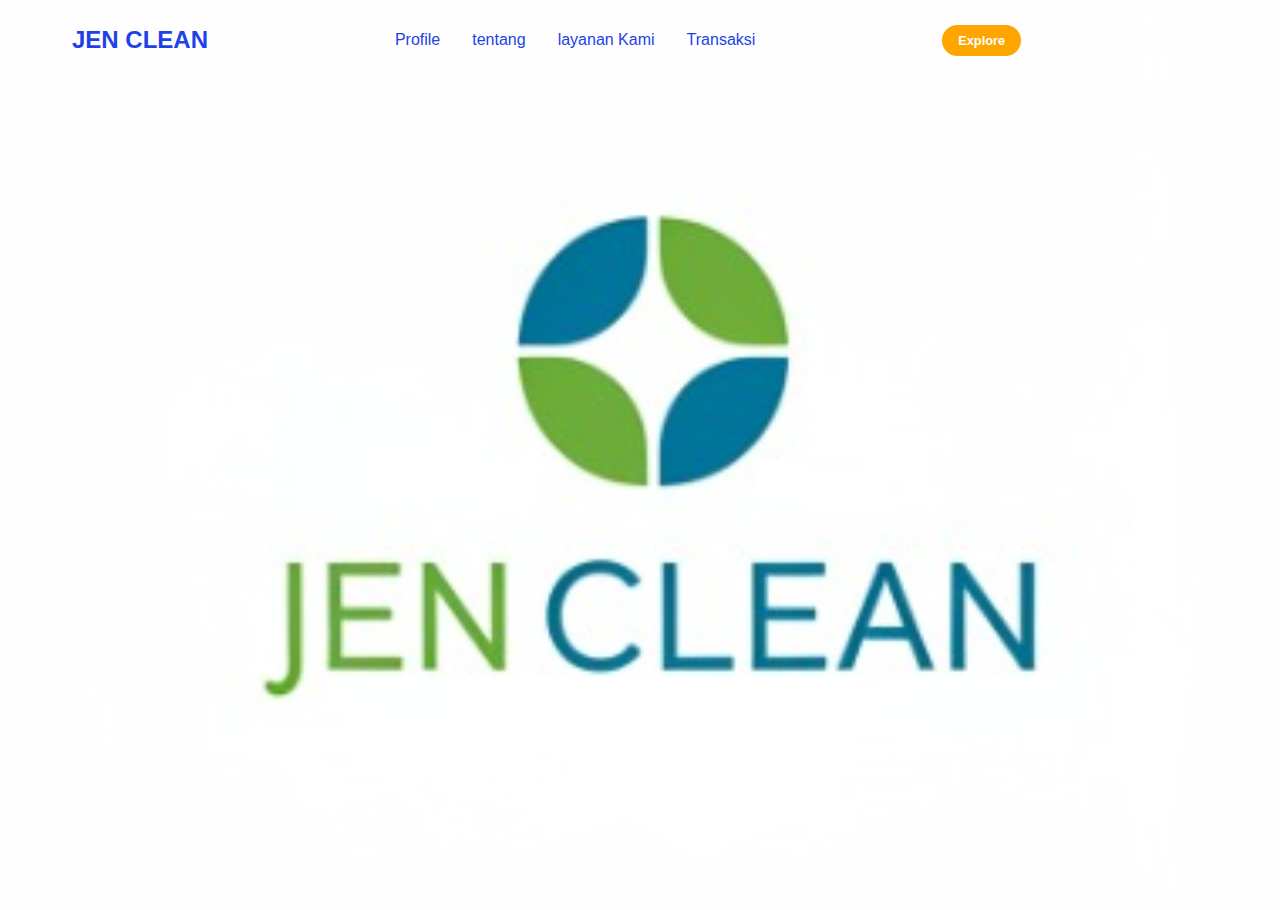
<file: index.html>
<!DOCTYPE html>
<html lang="en">
<head>
    <meta charset="UTF-8">
    <meta name="viewport" content="width=device-width, initial-scale=1.0">
    <link rel="stylesheet" 
    href="https://cdnjs.cloudflare.com/ajax/libs/font-awesome/6.4.2/css/all.min.css" integrity="sha512-z3gLpd7yknf1YoNbCzqRKc4qyor8gaKU1qmn+CShxbuBusANI9QpRohGBreCFkKxLhei6S9CQXFEbbKuqLg0DA==" crossorigin="anonymous" referrerpolicy="no-referrer" />
    <title>JEN CLEAN</title>
    <link rel="stylesheet" href="style.css">
</head>
<body>
    <header>
        <div class="navbar">
            <div class="logo"><a href="#"> JEN CLEAN</a></div>
            <ul class="links">
            <li><a href="profile.html">Profile </a></li>
            <li><a href="tentang.html">tentang </a></li>
            <li><a href="pelayanan.html">layanan Kami  </a></li>
            <li><a href="transaksi.html">Transaksi </a></li>
        </ul>
        <a href="#" class="action_btn">Explore</a>
        <div class="toggle_btn">
            <i class="fa-solid fa-bars"></i>
        </div>
        </div>
        <div class="dropdown_menu ">
            <li><a href="profile.html">Profile </a></li>
            <li><a href="tentang.html">tentang </a></li>
            <li><a href="pelayanan.html">pelayanan </a></li>
            <li><a href="transaksi.html">Transaksi </a></li>
            <li><a href="#" class="action_btn">Get Started</a></li>
        </div>
    </header>
    <main>
    <section id="hero">
        <h1></h1>
        <p><br></p>
    </section></p>
    </section>
    </main>
    <script>
        const toggleBtn = document.querySelector('.toggle_btn')
        const toggleBtnIcon = document.querySelector('.toggle_btn i')
        const dropDownMenu = document.querySelector('.dropdown_menu')

        toggleBtn.onclick = function(){
            dropDownMenu.classList.toggle('open')
            const isOpen = dropDownMenu.classList.contains('open')

            toggleBtnIcon.classList = isOpen
            ? 'fa-solid fa-xmark'
            : 'fa-solid fa-bars'
        }
    </script>
</body>
</html>
</file>
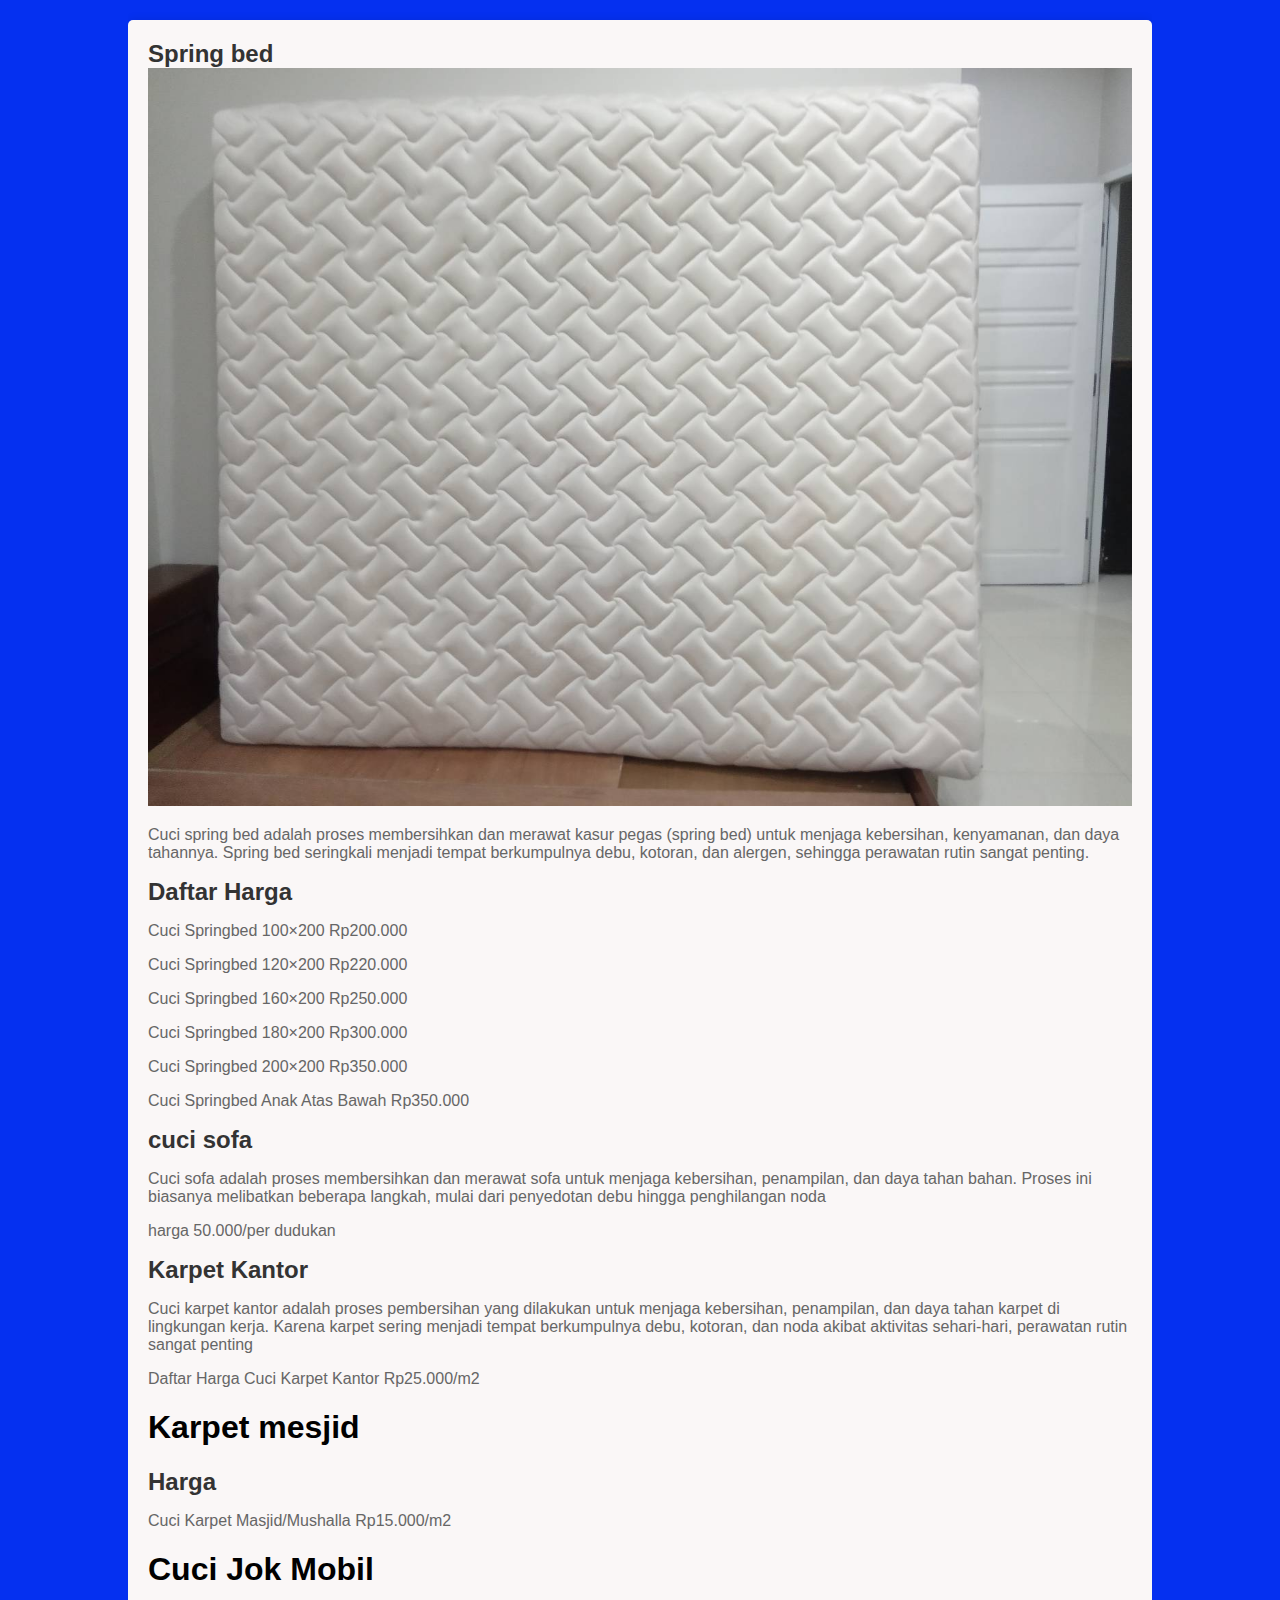
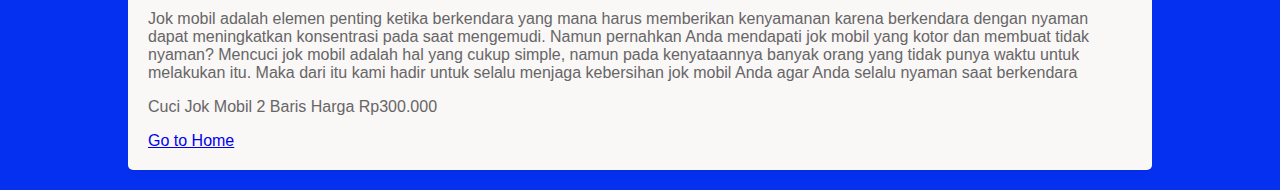
<file: pelayanan.html>
<!DOCTYPE html>
<html lang="en">
<head>
    <meta charset="UTF-8">
    <meta name="viewport" content="width=device-width, initial-scale=1.0">
    <title>Product Page</title>
    <style>
        body {
            font-family: Arial, sans-serif;
            margin: 0;
            padding: 0;
            background-color: #0530f0;
        }
        .container {
            width: 80%;
            margin: auto;
            overflow: hidden;
        }
        .product {
            background: #faf7f7;
            margin: 20px 0;
            padding: 20px;
            border-radius: 5px;
            box-shadow: 0 0 10px rgba(0,0,0,0.1);
        }
        .product img {
            max-width: 100%;
            height: auto;
        }
        .product h2 {
            margin: 0;
            padding: 0;
            color: #333;
        }
        .product p {
            color: #666;
        }
        .product .price {
            color: #e8491d;
            font-size: 1.2em;
            font-weight: bold;
        }
        .product1 {
            background: #0e0d0d;
            margin: 20px 0;
            padding: 20px;
            border-radius: 5px;
            box-shadow: 0 0 10px rgba(0,0,0,0.1);
        }
        .product1 img {
            max-width: 100%;
            height: auto;
        }
        .product1 h2 {
            margin: 0;
            padding: 0;
            color: #333;
        }
        .product1 p {
            color: #666;
        }
        .product1 .price {
            color: #e8491d;
            font-size: 1.2em;
            font-weight: bold;
        }
        home-btn:hover {
            background-color: #555;
        }
    </style>
</head>
<body>
    <div class="container">
        <div class="product">
            <h2>Spring bed</h2>
            <img src="kasur bed.jpeg" alt="Product Image">
            
            <p> Cuci spring bed adalah proses membersihkan dan merawat kasur pegas (spring bed) untuk menjaga kebersihan, kenyamanan, dan daya tahannya. Spring bed seringkali menjadi tempat berkumpulnya debu, kotoran, dan alergen, sehingga perawatan rutin sangat penting.</p>
            <h2>Daftar Harga</h2>
            <p>Cuci Springbed 100×200
                Rp200.000 </p>
            <p> Cuci Springbed 120×200
              Rp220.000</p> 
              <p>Cuci Springbed 160×200
              Rp250.000</p> 
              <p>Cuci Springbed 180×200
              Rp300.000</p> 
             <p>Cuci Springbed 200×200
              Rp350.000</p>  
              <p>Cuci Springbed Anak Atas Bawah
              Rp350.000</p> 
              
        </p>
            <div class="product2">
                <h2>cuci sofa</h2>
            
            
            <p>Cuci sofa adalah proses membersihkan dan merawat sofa untuk menjaga kebersihan, penampilan, dan daya tahan bahan. Proses ini biasanya melibatkan beberapa langkah, mulai dari penyedotan debu hingga penghilangan noda
            <p>harga
                50.000/per dudukan</p>
            </p>
            <div>
                <div class="product2">
                    <h2>Karpet Kantor</h2>
                
                <p>Cuci karpet kantor adalah proses pembersihan yang dilakukan untuk menjaga kebersihan, penampilan, dan daya tahan karpet di lingkungan kerja. Karena karpet sering menjadi tempat berkumpulnya debu, kotoran, dan noda akibat aktivitas sehari-hari, perawatan rutin sangat penting</p>
                <p>Daftar Harga
                Cuci Karpet Kantor Rp25.000/m2</p>
            </div>
            <h1>Karpet mesjid</h1>
            <h2>Harga</h2>
            <p>Cuci Karpet Masjid/Mushalla
              Rp15.000/m2</p>
            </div>
            <div class="project-item">
              <div class="project-info">
                <h1>Cuci Jok Mobil</h1>
                
                <p>Jok mobil adalah elemen penting ketika berkendara yang mana harus memberikan kenyamanan karena berkendara dengan nyaman dapat meningkatkan konsentrasi pada saat mengemudi. Namun pernahkan Anda mendapati jok mobil yang kotor dan membuat tidak nyaman?
                  Mencuci jok mobil adalah hal yang cukup simple, namun pada kenyataannya banyak orang yang tidak punya waktu untuk melakukan itu. Maka dari itu kami hadir untuk selalu menjaga kebersihan jok mobil Anda agar Anda selalu nyaman saat berkendara</p>
                  <p>Cuci Jok Mobil 2 Baris Harga
                  Rp300.000</p>
                </div>
        </div>
        

            <!-- Tombol Home -->
            <a href="index.html" class="home-btn fade-in">Go to Home</a>

    </div>
    </div>
</body>
</html>
</file>
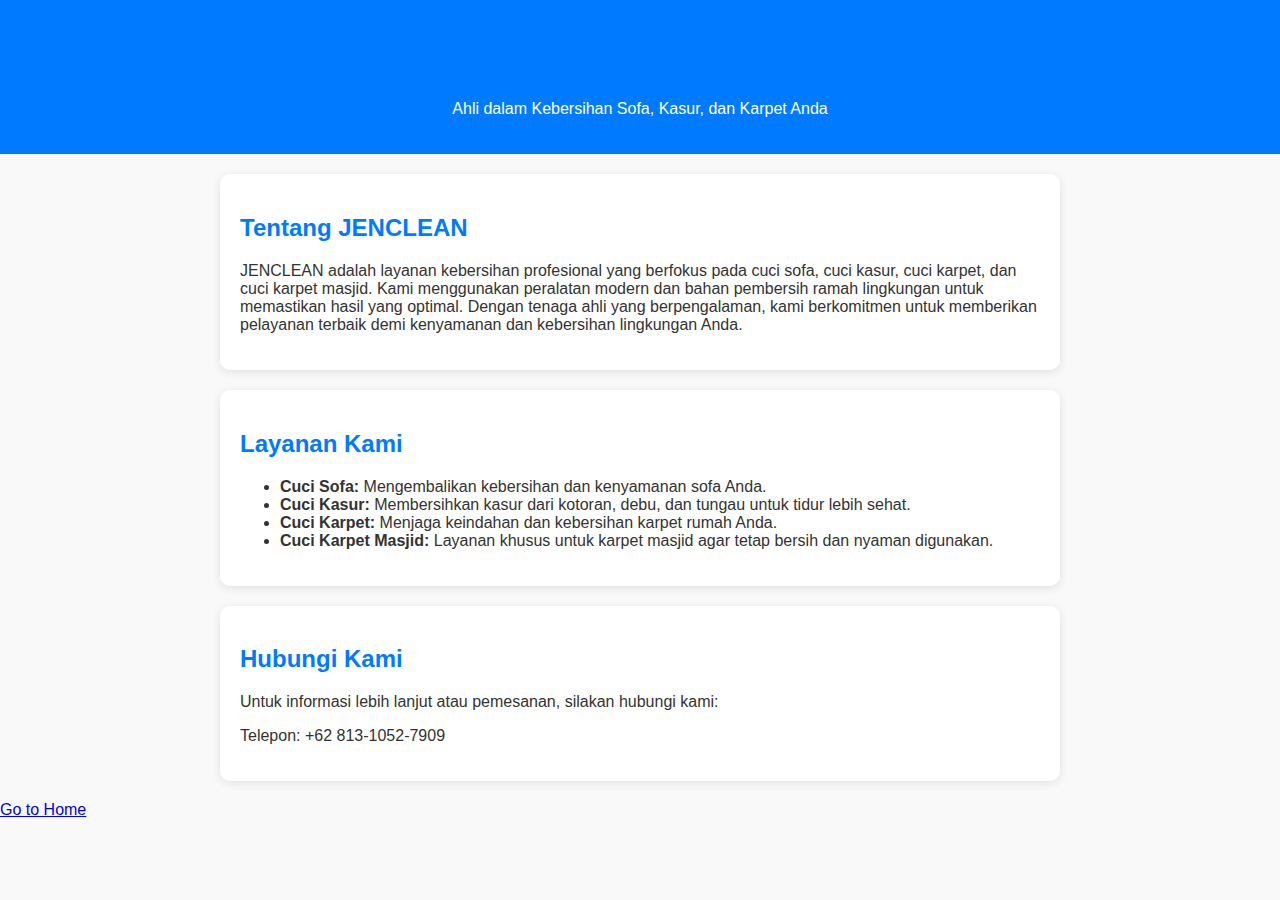
<file: profile.html>
<!DOCTYPE html>
<html lang="id">
<head>
    <meta charset="UTF-8">
    <meta name="viewport" content="width=device-width, initial-scale=1.0">
    <meta name="description" content="JENCLEAN - Layanan profesional cuci sofa, cuci kasur, cuci karpet, dan cuci karpet masjid dengan hasil maksimal. Kami menjaga kebersihan rumah dan kenyamanan Anda.">
    <title>JENCLEAN - Spesialis Kebersihan Sofa, Kasur, dan Karpet</title>
    <style>
        body {
            font-family: Arial, sans-serif;
            margin: 0;
            padding: 0;
            background-color: #f9f9f9;
            color: #333;
        }
        header {
            background-color: #007BFF;
            color: #fff;
            padding: 20px;
            text-align: center;
        }
        nav {
            text-align: center;
            margin-top: 10px;
        }
        nav a {
            margin: 0 10px;
            text-decoration: none;
            color: #007BFF;
        }
        section {
            max-width: 800px;
            margin: 20px auto;
            padding: 20px;
            background: #fff;
            border-radius: 10px;
            box-shadow: 0 2px 10px rgba(0, 0, 0, 0.1);
        }
        h1, h2 {
            color: #007BFF;
        }
        footer {
            text-align: center;
            padding: 10px;
            background-color: #007BFF;
            color: #fff;
            position: fixed;
            bottom: 0;
            width: 100%;
        }
    </style>
</head>
<body>
    <header>
        <h1>Selamat Datang di JENCLEAN</h1>
        <p>Ahli dalam Kebersihan Sofa, Kasur, dan Karpet Anda</p>
    </header>

    

    <section id="about">
        <h2>Tentang JENCLEAN</h2>
        <p>JENCLEAN adalah layanan kebersihan profesional yang berfokus pada cuci sofa, cuci kasur, cuci karpet, dan cuci karpet masjid. Kami menggunakan peralatan modern dan bahan pembersih ramah lingkungan untuk memastikan hasil yang optimal. Dengan tenaga ahli yang berpengalaman, kami berkomitmen untuk memberikan pelayanan terbaik demi kenyamanan dan kebersihan lingkungan Anda.</p>
    </section>

    <section id="services">
        <h2>Layanan Kami</h2>
        <ul>
            <li><strong>Cuci Sofa:</strong> Mengembalikan kebersihan dan kenyamanan sofa Anda.</li>
            <li><strong>Cuci Kasur:</strong> Membersihkan kasur dari kotoran, debu, dan tungau untuk tidur lebih sehat.</li>
            <li><strong>Cuci Karpet:</strong> Menjaga keindahan dan kebersihan karpet rumah Anda.</li>
            <li><strong>Cuci Karpet Masjid:</strong> Layanan khusus untuk karpet masjid agar tetap bersih dan nyaman digunakan.</li>
        </ul>
    </section>

    <section id="contact">
        <h2>Hubungi Kami</h2>
        <p>Untuk informasi lebih lanjut atau pemesanan, silakan hubungi kami:</p>
        <p>Telepon: +62 813-1052-7909</p>
    </section>
<div></div>
</div>
        

<!-- Tombol Home -->
<a href="index.html" class="home-btn fade-in">Go to Home</a>

</div>

</body>
</html>
</file>
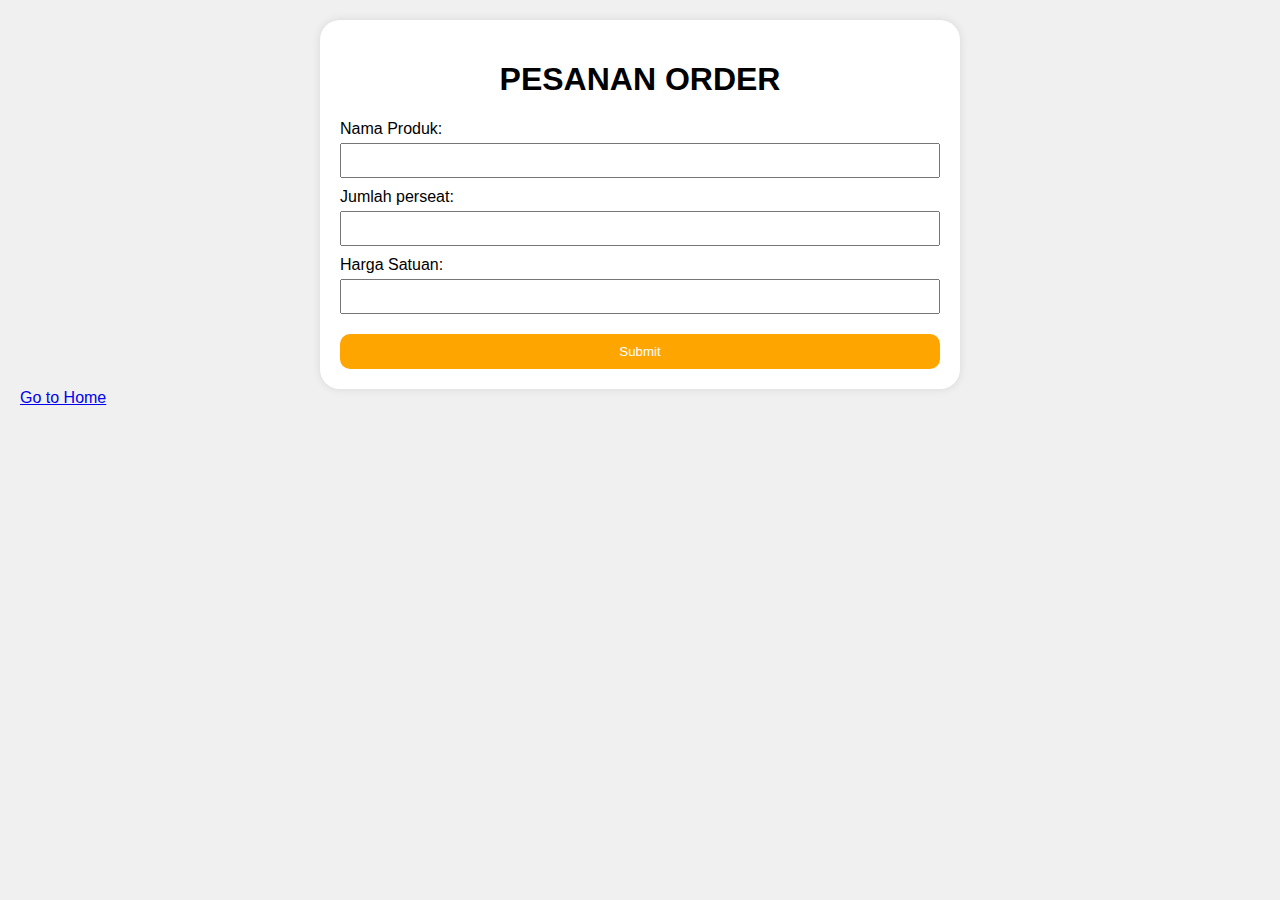
<file: transaksi.html>
<!DOCTYPE html>
<html lang="id">
<head>
    <meta charset="UTF-8">
    <meta name="viewport" content="width=device-width, initial-scale=1.0">
    <title>Transaksi Penjualan UMKM</title>
    <style>
        body {
            font-family: Arial, sans-serif;
            background-color: #f0f0f0;
            margin: 0;
            padding: 20px;
        }
        .container {
            max-width: 600px;
            margin: auto;
            background: white;
            padding: 20px;
            box-shadow: 0 0 10px rgba(0,0,0,0.1);
            border-radius: 20px;
        }
        h1 {
            text-align: center;
        }
        label {
            display: block;
            margin-top: 10px;
    
        }
        input[type="text"], input[type="number"] {
            width: 100%;
            padding: 8px;
            margin-top: 5px;
            box-sizing: border-box;
        }
        button {
            display: block;
            width: 100%;
            padding: 10px;
            background: orange;
            color: white;
            border: none;
            border-radius: 10px;
            margin-top: 20px;
            cursor: pointer;
        }
        button:hover {
            background: orange;
        }
    </style>
</head>
<body>
    <div class="container">
        <h1>PESANAN ORDER</h1>
        <form id="salesForm">
            <label for="productName">Nama Produk:</label>
            <input type="text" id="productName" name="productName" required>

            <label for="quantity">Jumlah perseat:</label>
            <input type="number" id="quantity" name="quantity" required>

            <label for="price">Harga Satuan:</label>
            <input type="number" id="price" name="price" required>

            <button type="submit">Submit</button>
        </form>
    </div>

    <script>
        document.getElementById('salesForm').addEventListener('submit', function(event) {
            event.preventDefault();

            const productName = document.getElementById('productName').value;
            const quantity = document.getElementById('quantity').value;
            const price = document.getElementById('price').value;
            const total = quantity * price;

            alert(`Produk: ${productName}\nJumlah: ${quantity}\nHarga Satuan: ${price}\nTotal Harga: ${total}`);
        });
    </script>
    <div>
        <!-- Tombol Home -->
        <a href="index.html" class="home-btn fade-in">Go to Home</
    </div>
</body>
</html>
</file>
<file: style.css>
*{
    margin: 0;
    padding: 0;
    box-sizing: border-box;
    font-family: 'open sans', sans-serif;
}
body{
    height: 100vh;
    padding: 10px 40px;
    background: url('jen1.jpeg') no-repeat center center/cover; /* Gambar diatur memenuhi layar */
    background-size: cover; /* Memastikan gambar memenuhi seluruh area */
    color: #1f1e1e;
    text-align: center;
    position: relative;
    overflow: hidden;
    min-height: 100vh; /* Memastikan tinggi section sama dengan tinggi viewport */
    box-sizing: border-box;
}
img {
    max-width: 100%;
    height: auto;
  }
li{
    list-style: none;

}
a{
    text-decoration: none;
    color:rgb(29, 66, 231);
    font-size: 1rem;

}

a:hover{
    color: rgb(3, 3, 3);
}
header{
    position: relative;
    padding: 0 2rem;

}
.navbar{
    width: 100%;
    height: 60px;
    max-width: 1200;
    margin: 0 auto;
    display: flex;
    align-items: center;
    justify-content: space-between;
}
.navbar .logo a{
    font-size: 1.5rem;
    font-weight: bold;

}
.navbar .links{
    display: flex;
    gap: 2rem;
}
.navba .toggle_btn{
    color: #fff;
    font-size: 1.5rem;
    cursor: pointer;
    display: none;
}
.action_btn{
    background-color: orange;
    color: #fff;
    padding: 0.5rem 1rem;
    border: none;
    outline: none;
    border-radius: 20px;
    font-size: 0.8rem;
    font-weight: bold;
    cursor: pointer;
    transition: scale 0.2 ease;


}
.action_btn:hover{
    scale: 1.05;
    color: #fff;

}
.action_btn:active{
    scale: 0.9s;
}

/*Dropdown*/
.dropdown_menu{
    display: none;
    position: absolute;
    right: 2rem;
    top: 60px;
    height: 0;
    width: 300px;
    background:rgba(255, 255, 255, 0.1);
    backdrop-filter: blur(15px);
    border-radius: 10px;
    overflow: hidden;
    transition: height 0.2s cubic-bezier(0.175, 0.885, 0.32, 1.275);
}
.dropdown_menu.open{
    height: 240px;

}
.dropdown_menu li{
    padding: 0.7rem;
    display: flex;
    align-items: center;
    justify-content: center;
}
.dropdown_menu .action_btn{
    width: 100%;
    display: flex;
    justify-content: center;
}
section#hero{
    height: calc(100vh - 60px);
    display: flex;
    flex-direction: column;
    align-items: center;
    justify-content: center;
    text-align: center;
    color: #fff;

}
#hero h1{
    font-size: 3rem;
    margin-bottom: 1rem;
    color: whitesmoke;
}

/*Responsive*/
@media(max-width:992px){
    .navbar .links,
    .navbar .action_btn{
        display: none;
    }
    .navbar .toggle_btn{
        display: block;

    }
    .dropdown_menu{
        display: block;
    }
}
@media(max-width:576px){
    .dropdown_menu{
        left: 2rem;
        width: unset;
    }

}
</file>
